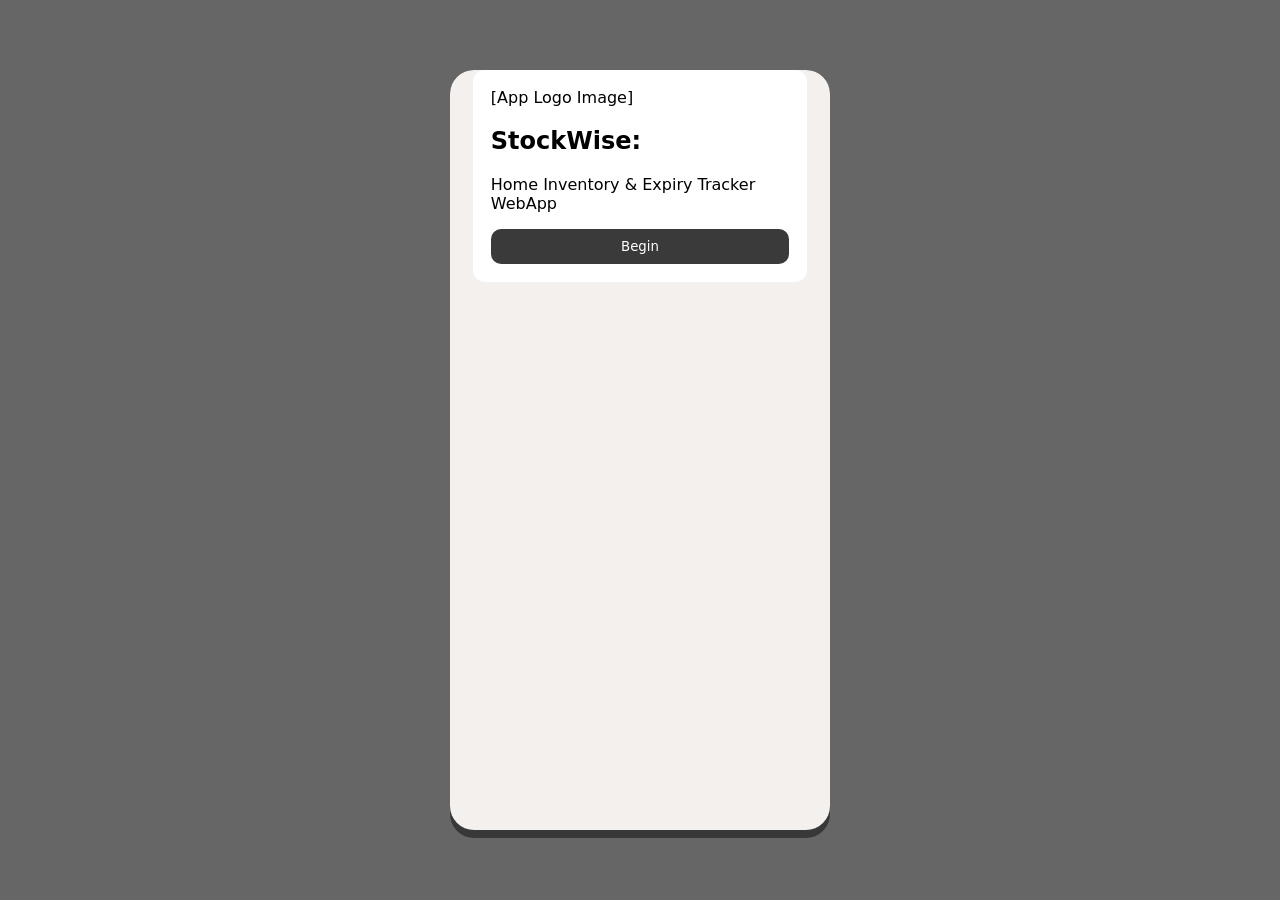
<file: index.html>
<!doctype html>
<html lang="en">
<head>
  <meta charset="utf-8" />
  <meta name="viewport" content="width=device-width,initial-scale=1" />
  <title>StockWise (Offline Demo)</title>
  <link rel="stylesheet" href="style.css" />
</head>
<body>
  <div id="phone">
    <!-- Splash / Welcome -->
    <section class="screen" id="splash">
      <div class="app-card">
        <div class="logo-box">[App Logo Image]</div>
        <h1 class="app-title">StockWise:</h1>
        <p class="app-sub">Home Inventory & Expiry Tracker WebApp</p>
        <button class="primary-btn" onclick="navTo('login')">Begin</button>
      </div>
      <nav class="bottom-nav hidden">
        <button onclick="navTo('home')" class="nav-btn">Home</button>
        <button onclick="navTo('inventory')" class="nav-btn">Inventory</button>
        <button onclick="navTo('calendar')" class="nav-btn">Calendar</button>
        <button onclick="navTo('settings')" class="nav-btn">Settings</button>
      </nav>
    </section>

    <!-- Login -->
    <section class="screen hidden" id="login">
      <div class="app-card small">
        <h2>LOGIN PAGE</h2>
        <label>Username:</label>
        <input id="login-username" placeholder="Username" />
        <label>Password:</label>
        <input id="login-password" type="password" placeholder="Password" />
        <div class="row">
          <button class="secondary-btn" onclick="showToast('Use admin/admin123 or staff/staff123')">Help</button>
          <button class="primary-btn" onclick="doLogin()">Login</button>
        </div>
        <p class="error" id="login-error"></p>
      </div>
    </section>

    <!-- Main App Container (all app screens) -->
    <main id="app" class="hidden">
      <!-- Top bar -->
      <header class="top-bar">
        <div id="top-title">Home</div>
        <div class="top-actions">
          <span id="welcome-name"></span>
          <button class="small" onclick="logout()">Logout</button>
        </div>
      </header>

      <!-- HOME -->
      <section class="screen app-screen" id="home-screen">
        <div class="content cardish">
          <button class="add-item" onclick="navTo('add-item')">+ Add Item</button>

          <h3>Upcoming Expirations:</h3>
          <ul id="upcoming-list" class="list"></ul>

          <h3>Inventory Summary:</h3>
          <div id="summary-list" class="summary"></div>
        </div>
      </section>

      <!-- INVENTORY -->
      <section class="screen app-screen hidden" id="inventory-screen">
        <div class="content cardish">
          <input id="search-inv" placeholder="🔍 Search Inventory..." oninput="renderInventory()" />
          <div id="inventory-list" class="list"></div>
        </div>
      </section>

      <!-- CALENDAR -->
      <section class="screen app-screen hidden" id="calendar-screen">
        <div class="content cardish">
          <div class="calendar-controls">
            <button onclick="changeMonth(-1)">◀</button>
            <div id="calendar-month"></div>
            <button onclick="changeMonth(1)">▶</button>
          </div>
          <div id="calendar-grid" class="calendar-grid"></div>
          <h4>Items Expiring This Month:</h4>
          <ul id="calendar-items" class="list"></ul>
        </div>
      </section>

      <!-- SETTINGS -->
      <section class="screen app-screen hidden" id="settings-screen">
        <div class="content cardish">
          <h3>Settings</h3>
          <label><input type="checkbox" id="enable-reminders" /> Enable expiry reminders (demo only)</label>
          <div class="small-block">
            <strong>Reminder Settings:</strong>
            <select id="remind-days">
              <option value="1">1 day before</option>
              <option value="3">3 days before</option>
              <option value="7" selected>7 days before</option>
            </select>
          </div>
          <div class="small-block">
            <strong>Category Management:</strong>
            <ul id="category-list" class="list"></ul>
            <input id="new-category" placeholder="Add category..." />
            <button class="secondary-btn" onclick="addCategory()">+ Add Category</button>
          </div>
          <div class="small-block">
            <strong>About:</strong>
            <p>StockWise v1.0<br>© 2025 - Demo</p>
          </div>
        </div>
      </section>

      <!-- ADD ITEM -->
      <section class="screen app-screen hidden" id="add-item-screen">
        <div class="content cardish">
          <h3>Add New Item</h3>
          <label>Item Name:</label>
          <input id="ai-name" placeholder="Item name" />
          <label>Category:</label>
          <input id="ai-category" placeholder="Category (or choose below)" list="category-datalist" />
          <datalist id="category-datalist"></datalist>
          <label>Expiry Date:</label>
          <input id="ai-expiry" type="date" />
          <label>Quantity:</label>
          <input id="ai-qty" type="number" min="1" value="1" />
          <label>Notes (optional):</label>
          <textarea id="ai-notes" rows="3" placeholder="Notes..."></textarea>
          <div class="row">
            <button class="secondary-btn" onclick="navTo('home')">Cancel</button>
            <button class="primary-btn" onclick="saveNewItem()">Save</button>
          </div>
        </div>
      </section>

      <!-- ITEM DETAILS -->
      <section class="screen app-screen hidden" id="item-details-screen">
        <div class="content cardish">
          <h3 id="detail-name">Item</h3>
          <div class="note-box" id="detail-category">Category</div>
          <div class="image-box">[Item Image]</div>
          <p><strong>Expiry Status:</strong> <span id="detail-expiry"></span></p>
          <p><strong>Quantity:</strong> <span id="detail-qty"></span></p>
          <p><strong>Notes:</strong> <span id="detail-notes"></span></p>
          <p><strong>Date Added:</strong> <span id="detail-date"></span></p>
          <div class="row">
            <button class="secondary-btn" onclick="startEdit()">Edit</button>
            <button class="danger-btn" onclick="deleteCurrentItem()">Delete</button>
          </div>
        </div>
      </section>

      <!-- EDIT ITEM (reuses add form by prefilling) -->
      <section class="screen app-screen hidden" id="edit-item-screen">
        <div class="content cardish">
          <h3>Edit Item</h3>
          <label>Item Name:</label>
          <input id="ei-name" />
          <label>Category:</label>
          <input id="ei-category" list="category-datalist" />
          <label>Expiry Date:</label>
          <input id="ei-expiry" type="date" />
          <label>Quantity:</label>
          <input id="ei-qty" type="number" min="1" />
          <label>Notes (optional):</label>
          <textarea id="ei-notes" rows="3"></textarea>
          <div class="row">
            <button class="secondary-btn" onclick="navTo('home')">Cancel</button>
            <button class="primary-btn" onclick="saveEditedItem()">Save</button>
          </div>
        </div>
      </section>

      <!-- Toast -->
      <div id="toast" class="toast hidden"></div>

      <!-- Bottom navigation -->
      <nav class="bottom-nav" id="bottom-nav">
        <button onclick="navTo('home')" class="nav-btn" id="nav-home">Home</button>
        <button onclick="navTo('inventory')" class="nav-btn" id="nav-inv">Inventory</button>
        <button onclick="navTo('calendar')" class="nav-btn" id="nav-cal">Calendar</button>
        <button onclick="navTo('settings')" class="nav-btn" id="nav-set">Settings</button>

      </nav>
    </main>
  </div>

  <script src="app.js"></script>
</body>
</html>
</file>
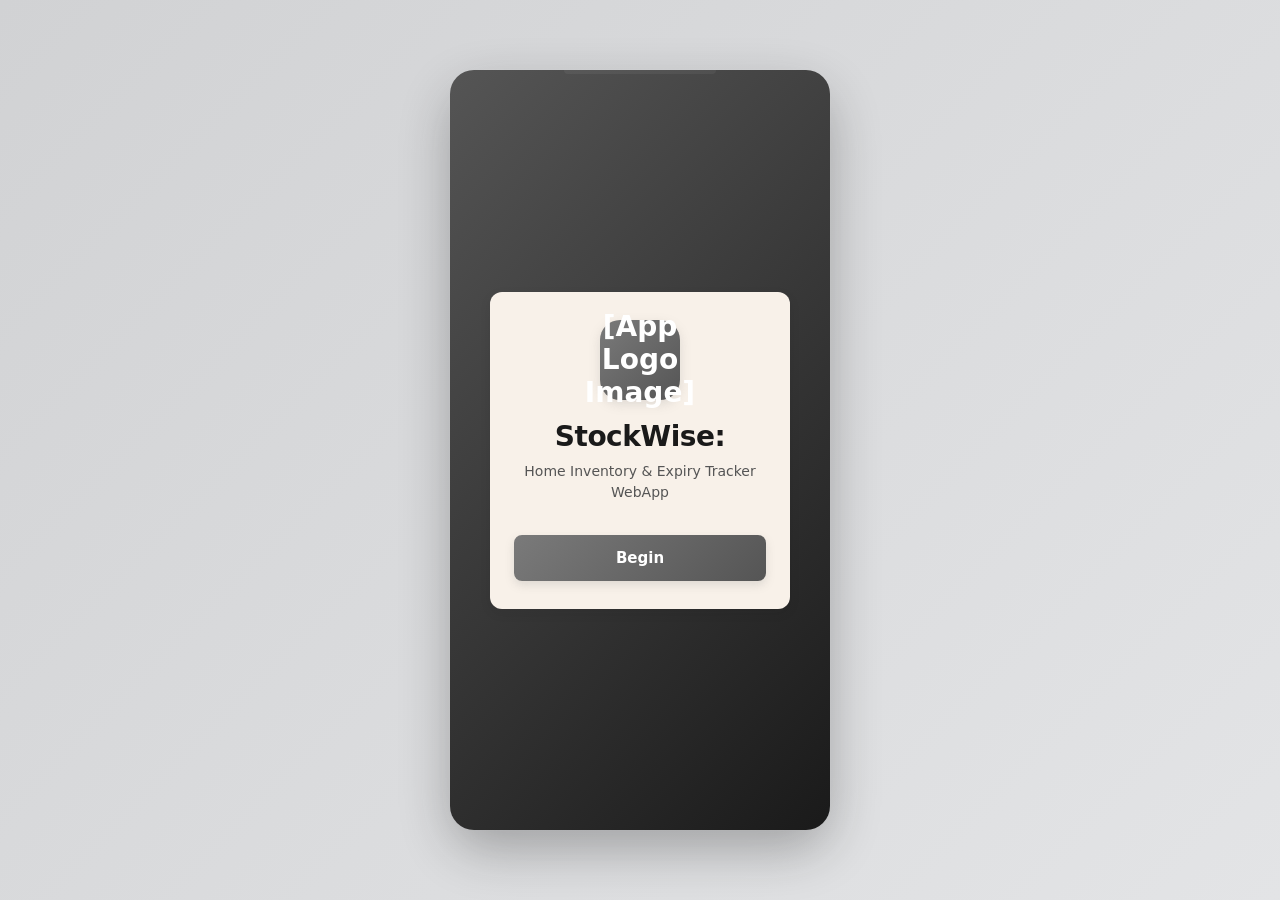
<file: grabe ka/index.html>
<!doctype html>
<html lang="en">
<head>
  <meta charset="utf-8" />
  <meta name="viewport" content="width=device-width,initial-scale=1" />
  <title>StockWise (Offline Demo)</title>
  <link rel="stylesheet" href="style.css" />
</head>
<body>
  <div id="phone">
    <!-- Splash / Welcome -->
    <section class="screen" id="splash">
      <div class="app-card">
        <div class="logo-box">[App Logo Image]</div>
        <h1 class="app-title">StockWise:</h1>
        <p class="app-sub">Home Inventory & Expiry Tracker WebApp</p>
        <button class="primary-btn" onclick="navTo('login')">Begin</button>
      </div>
      <nav class="bottom-nav hidden">
        <button onclick="navTo('home')" class="nav-btn">Home</button>
        <button onclick="navTo('inventory')" class="nav-btn">Inventory</button>
        <button onclick="navTo('calendar')" class="nav-btn">Calendar</button>
        <button onclick="navTo('settings')" class="nav-btn">Settings</button>
      </nav>
    </section>

    <!-- Login -->
    <section class="screen hidden" id="login">
      <div class="app-card small">
        <h2>LOGIN PAGE</h2>
        <label>Username:</label>
        <input id="login-username" placeholder="Username" />
        <label>Password:</label>
        <input id="login-password" type="password" placeholder="Password" />
        <div class="row">
          <button class="secondary-btn" onclick="showToast('Use admin/admin123 or staff/staff123')">Help</button>
          <button class="primary-btn" onclick="doLogin()">Login</button>
        </div>
        <p class="error" id="login-error"></p>
      </div>
    </section>

    <!-- Main App Container (all app screens) -->
    <main id="app" class="hidden">
      <!-- Top bar -->
      <header class="top-bar">
        <div id="top-title">Home</div>
        <div class="top-actions">
          <span id="welcome-name"></span>
          <button class="small" onclick="logout()">Logout</button>
        </div>
      </header>

      <!-- HOME -->
      <section class="screen app-screen" id="home-screen">
        <div class="content cardish">
          <button class="add-item" onclick="navTo('add-item')">+ Add Item</button>

          <h3>Upcoming Expirations:</h3>
          <ul id="upcoming-list" class="list"></ul>

          <h3>Inventory Summary:</h3>
          <div id="summary-list" class="summary"></div>
        </div>
      </section>

      <!-- INVENTORY -->
      <section class="screen app-screen hidden" id="inventory-screen">
        <div class="content cardish">
          <input id="search-inv" placeholder="🔍 Search Inventory..." oninput="renderInventory()" />
          <div id="inventory-list" class="list"></div>
        </div>
      </section>

      <!-- CALENDAR -->
      <section class="screen app-screen hidden" id="calendar-screen">
        <div class="content cardish">
          <div class="calendar-controls">
            <button onclick="changeMonth(-1)">◀</button>
            <div id="calendar-month"></div>
            <button onclick="changeMonth(1)">▶</button>
          </div>
          <div id="calendar-grid" class="calendar-grid"></div>
          <h4>Items Expiring This Month:</h4>
          <ul id="calendar-items" class="list"></ul>
        </div>
      </section>

      <!-- SETTINGS -->
      <section class="screen app-screen hidden" id="settings-screen">
        <div class="content cardish">
          <h3>Settings</h3>
          <label><input type="checkbox" id="enable-reminders" /> Enable expiry reminders (demo only)</label>
          <div class="small-block">
            <strong>Reminder Settings:</strong>
            <select id="remind-days">
              <option value="1">1 day before</option>
              <option value="3">3 days before</option>
              <option value="7" selected>7 days before</option>
            </select>
          </div>
          <div class="small-block">
            <strong>Category Management:</strong>
            <ul id="category-list" class="list"></ul>
            <input id="new-category" placeholder="Add category..." />
            <button class="secondary-btn" onclick="addCategory()">+ Add Category</button>
          </div>
          <div class="small-block">
            <strong>About:</strong>
            <p>StockWise v1.0<br>© 2025 - Demo</p>
          </div>
        </div>
      </section>

      <!-- ADD ITEM -->
      <section class="screen app-screen hidden" id="add-item-screen">
        <div class="content cardish">
          <h3>Add New Item</h3>
          <label>Item Name:</label>
          <input id="ai-name" placeholder="Item name" />
          <label>Category:</label>
          <input id="ai-category" placeholder="Category (or choose below)" list="category-datalist" />
          <datalist id="category-datalist"></datalist>
          <label>Expiry Date:</label>
          <input id="ai-expiry" type="date" />
          <label>Quantity:</label>
          <input id="ai-qty" type="number" min="1" value="1" />
          <label>Notes (optional):</label>
          <textarea id="ai-notes" rows="3" placeholder="Notes..."></textarea>
          <div class="row">
            <button class="secondary-btn" onclick="navTo('home')">Cancel</button>
            <button class="primary-btn" onclick="saveNewItem()">Save</button>
          </div>
        </div>
      </section>

      <!-- ITEM DETAILS -->
      <section class="screen app-screen hidden" id="item-details-screen">
        <div class="content cardish">
          <h3 id="detail-name">Item</h3>
          <div class="note-box" id="detail-category">Category</div>
          <div class="image-box">[Item Image]</div>
          <p><strong>Expiry Status:</strong> <span id="detail-expiry"></span></p>
          <p><strong>Quantity:</strong> <span id="detail-qty"></span></p>
          <p><strong>Notes:</strong> <span id="detail-notes"></span></p>
          <p><strong>Date Added:</strong> <span id="detail-date"></span></p>
          <div class="row">
            <button class="secondary-btn" onclick="startEdit()">Edit</button>
            <button class="danger-btn" onclick="deleteCurrentItem()">Delete</button>
          </div>
        </div>
      </section>

      <!-- EDIT ITEM (reuses add form by prefilling) -->
      <section class="screen app-screen hidden" id="edit-item-screen">
        <div class="content cardish">
          <h3>Edit Item</h3>
          <label>Item Name:</label>
          <input id="ei-name" />
          <label>Category:</label>
          <input id="ei-category" list="category-datalist" />
          <label>Expiry Date:</label>
          <input id="ei-expiry" type="date" />
          <label>Quantity:</label>
          <input id="ei-qty" type="number" min="1" />
          <label>Notes (optional):</label>
          <textarea id="ei-notes" rows="3"></textarea>
          <div class="row">
            <button class="secondary-btn" onclick="navTo('home')">Cancel</button>
            <button class="primary-btn" onclick="saveEditedItem()">Save</button>
          </div>
        </div>
      </section>

      <!-- Toast -->
      <div id="toast" class="toast hidden"></div>

      <!-- Bottom navigation -->
      <nav class="bottom-nav" id="bottom-nav">
        <button onclick="navTo('home')" class="nav-btn" id="nav-home">Home</button>
        <button onclick="navTo('inventory')" class="nav-btn" id="nav-inv">Inventory</button>
        <button onclick="navTo('calendar')" class="nav-btn" id="nav-cal">Calendar</button>
        <button onclick="navTo('settings')" class="nav-btn" id="nav-set">Settings</button>

      </nav>
    </main>
  </div>

  <script src="app.js"></script>
</body>
</html>
</file>
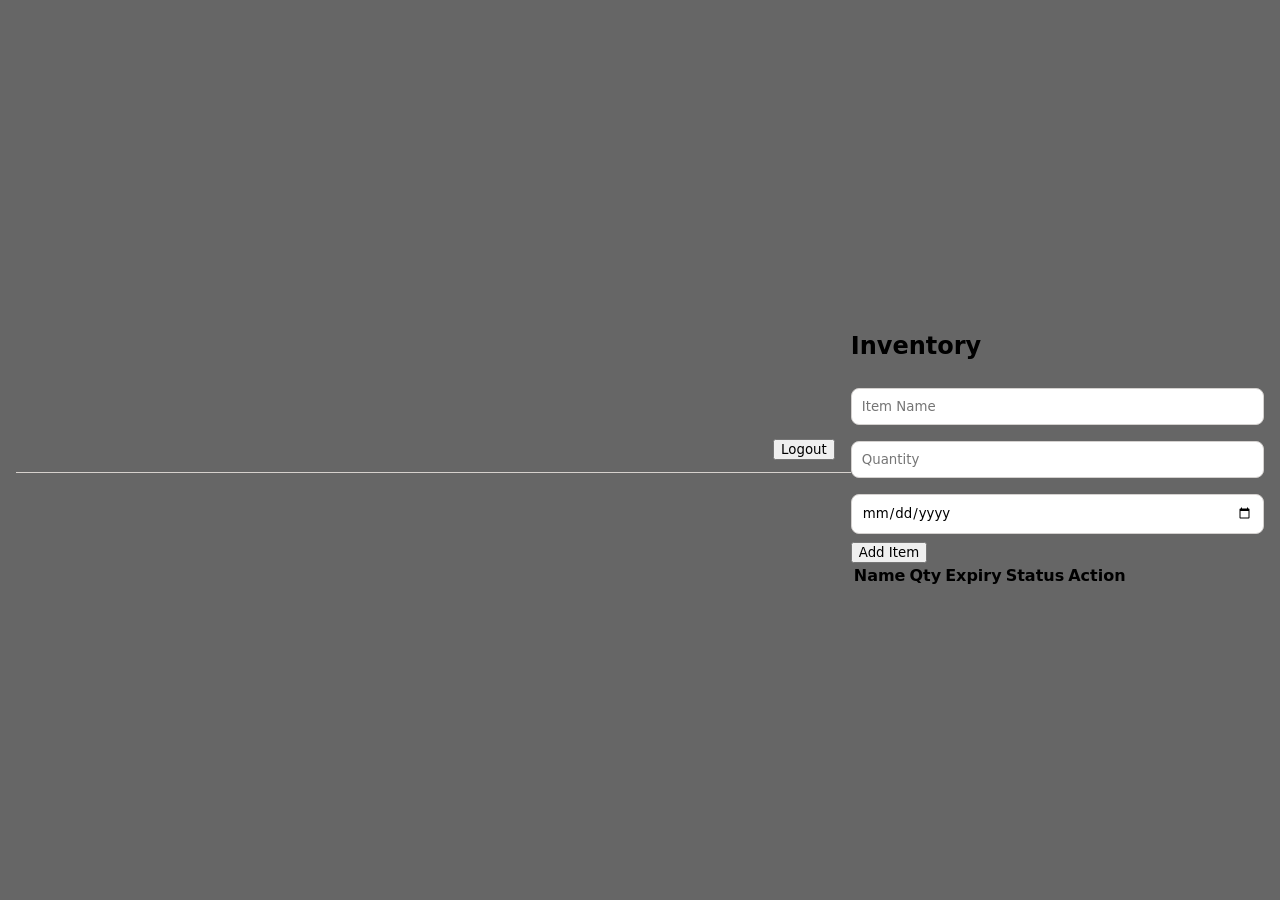
<file: dashboard.html>
<!DOCTYPE html>
<html>
<head>
    <title>StockWise Dashboard</title>
    <link rel="stylesheet" href="style.css">
</head>
<body onload="loadDashboard()">

<div class="top-bar">
    <span id="welcome"></span>
    <button onclick="logout()">Logout</button>
</div>

<div class="container">
    <h2>Inventory</h2>

    <div class="add-box">
        <input id="itemName" placeholder="Item Name">
        <input id="itemQty" type="number" placeholder="Quantity">
        <input id="itemExpiry" type="date">
        <button onclick="addItem()">Add Item</button>
    </div>

    <table id="inventoryTable">
        <tr>
            <th>Name</th>
            <th>Qty</th>
            <th>Expiry</th>
            <th>Status</th>
            <th>Action</th>
        </tr>
    </table>
</div>

<script src="app.js"></script>
</body>
</html>
</file>
<file: style.css>
/* ---------------------
   GLOBAL & PHONE FRAME
---------------------- */
:root{
  --bg:#f4f0ee;         /* app background */
  --card:#ffffff;       /* content card background */
  --panel:#e7e2df;      /* header + sections */
  --muted:#cfcac8;
  --dark:#3a3a3a;
  --danger:#b44a4a;
}

*{
  box-sizing:border-box;
  font-family:Inter, system-ui, Arial, sans-serif;
}

body{
  margin:0;
  background:#666;
  display:flex;
  justify-content:center;
  align-items:center;
  min-height:100vh;
  padding:16px;
}

/* PHONE CONTAINER */
#phone{
  width:380px;
  height:760px;
  background:#2f2f2f;
  border-radius:24px;
  padding:12px;
  box-shadow:0 8px 0 rgba(0,0,0,.45);
  overflow:hidden;
  position:relative;
}

/* FULL SCREEN BASE */
.screen{
  width:100%;
  height:100%;
  background:var(--bg);
  border-radius:14px;
  overflow:auto;
  position:absolute;
  top:0;
  left:0;
  padding-bottom:70px; /* for bottom nav */
}

/* Hidden */
.hidden{display:none !important;}

/* ---------------------
      SPLASH / LOGIN
---------------------- */
.app-card{
  width:88%;
  background:var(--card);
  padding:18px;
  border-radius:12px;
  margin:auto;
}

#login{
  display:flex;
  justify-content:center;
  align-items:center; /* <-- centers vertically */
}

#login .app-card{
  margin-top:0;
  width:80%;
  padding:20px;
}

/* Buttons */
.primary-btn{
  background:var(--dark);
  color:#fff;
  border:none;
  padding:10px 18px;
  border-radius:10px;
  cursor:pointer;
  width:100%;
}

.secondary-btn{
  background:var(--muted);
  color:var(--dark);
  border:none;
  padding:10px 18px;
  border-radius:10px;
  cursor:pointer;
  width:100%;
}

.danger-btn{
  background:var(--danger);
  color:#fff;
  border:none;
  padding:10px;
  border-radius:10px;
  cursor:pointer;
  width:100%;
}

/* Inputs */
input, textarea, select{
  width:100%;
  padding:10px;
  margin:8px 0;
  border:1px solid #d4d1cf;
  border-radius:8px;
  background:#fff;
}

/* Error */
.error{ color:#c74040; font-size:13px; text-align:center; margin-top:6px; }

/* ---------------------
       TOP HEADER BAR
---------------------- */
.top-bar{
  color: #d0ccc8;  
  width:100%;
  padding:12px 16px;
  display:flex;
  justify-content:space-between;     
  align-items:center;
  font-weight:600;
  border-bottom:1px solid #d6d1cd;
  position:sticky;
  top:0;
  z-index:10;
}

.top-actions{
  display:flex;
  align-items:center;
  gap:8px;
}

.top-bar button.small{
  padding:6px 10px;
  border:1px solid #aaa;
  border-radius:8px;
  background:#fff;
  cursor:pointer;
}

/* ---------------------
      APP CONTENT
---------------------- */
.app-screen{
  padding:0;
  margin-top:54px; /* header height */
}

.content{
  padding:14px;
}

.cardish{
  background:var(--card);
  border-radius:12px;
  padding:16px;
}

/* Force white panels to fill screen width */
#home-screen .cardish,
#inventory-screen .cardish,
#calendar-screen .cardish,
#settings-screen .cardish{
  margin:0;
  border-radius:0;
  min-height:calc(100vh - 110px); /* fits screen fully */
}

/* Lists */
.list{
  list-style:none;
  padding:0;
  margin:10px 0;
}

.list li{
  padding:10px;
  background:#f7f5f4;
  border-radius:8px;
  margin-bottom:8px;
  font-size:14px;
}

/* Search bar */
#search-inv{
  margin-bottom:12px;
}

/* Summary bars */
.summary .item{
  display:flex;
  justify-content:space-between;
  align-items:center;
  margin:10px 0;
}

.summary .bar{
  height:12px;
  background:#ddd;
  border-radius:6px;
  flex:1;
  margin-left:8px;
  position:relative;
}

.summary .bar > i{
  display:block;
  height:100%;
  background:#444;
  border-radius:6px;
}

/* ---------------------
      BOTTOM NAV
---------------------- */
.bottom-nav{
  position:absolute;
  bottom:12px;
  left:12px;
  right:12px;
  height:54px;
  background:var(--panel);
  border-radius:12px;
  display:flex;
  justify-content:space-around;
  align-items:center;
  padding:6px;
  border:1px solid #d0ccc8;
}

.nav-btn{
  background:transparent;
  border:none;
  padding:10px;
  cursor:pointer;
  border-radius:8px;
  font-weight:600;
  color:var(--dark);
}

.nav-btn.active{
  background:#d6d3d1;
}

/* ---------------------
      CALENDAR
---------------------- */
.calendar-controls{
  display:flex;
  justify-content:space-between;
  align-items:center;
  margin-bottom:10px;
}

.calendar-grid{
  display:grid;
  grid-template-columns:repeat(7,1fr);
  gap:5px;
  margin-top:10px;
}

.calendar-grid .day{
  height:46px;
  background:#f7f5f4;
  border-radius:6px;
  display:flex;
  align-items:center;
  justify-content:center;
  font-size:13px;
}

/* ---------------------
      DETAILS PAGE
---------------------- */
.image-box{
  height:120px;
  background:#f5f4f2;
  border-radius:8px;
  margin:14px 0;
  display:flex;
  justify-content:center;
  align-items:center;
}

.note-box{
  background:#f7f5f4;
  padding:10px;
  border-radius:8px;
  margin:10px 0;
}

/* Toast */
.toast{
  position:absolute;
  left:50%;
  transform:translateX(-50%);
  bottom:80px;
  background:#333;
  color:#fff;
  padding:10px 16px;
  border-radius:8px;
}
</file>
<file: grabe ka/style.css>
/* -----------------------------------------------------
   StockWise - Inventory Management Styles
   
   Designed for clarity and focus
------------------------------------------------------ */

/* ----------------
   Color Palette
   Refined monochrome scheme for professional use
---------------- */
:root {
    --bg: #E3E4E6;               
    --card: #F8F1E9;              
    --panel: #1A1A1A;            
    --primary: #7A7A7A;          
    --primary-dark: #555555;     
    --muted: #D9DADA;            
    --dark: #1A1A1A;             
    --danger: #8B0000;           
    --danger-dark: #5A0000;      
    --warning: #B8860B;          
    --border: #C0C1C2;           
    --success: #2E8B57;          
    --text: #1A1A1A;             
    --text-light: #555555;       
    --shadow: 0 4px 12px rgba(26,26,26,0.08);     
    --shadow-light: 0 2px 6px rgba(26,26,26,0.05); 
    --radius: 12px;             
    --radius-sm: 8px;            
    
    /* New login page colors */
    --login-bg: #D9D9D9;         
    --login-panel: #FFFFFF;      
    --login-form: #F8EDE7;       
    --login-input: #D6D6D6;      
    --login-text: #222222;       
    --login-button: #4A4A4A;     
    --login-button-text: #FFFFFF; 
  }
  
  /* ----------------
     Reset & Base
     Clean slate with sensible defaults
  ---------------- */
  * {
    box-sizing: border-box;
    font-family: 'Inter', -apple-system, BlinkMacSystemFont, 'Segoe UI', system-ui, Arial, sans-serif;
    margin: 0;
    padding: 0;
  }
  
  body {
    margin: 0;
    /* Subtle gradient for depth while maintaining monochrome feel */
    background: linear-gradient(135deg, #D1D2D4 0%, #E3E4E6 100%);
    display: flex;
    justify-content: center;
    align-items: center;
    min-height: 100vh;
    padding: 16px;
    color: var(--text);
  }
  
  /* -------------------------------------------------
     Phone Container
     Modern device simulation with refined aesthetics
  ------------------------------------------------- */
  #phone {
    width: 380px;
    height: 760px;
    background: #1A1A1A;            
    border-radius: 36px;
    padding: 12px;
    box-shadow: 
      0 20px 50px rgba(26,26,26,0.3),   
      0 0 0 1px rgba(255,255,255,0.05), 
      inset 0 1px 0 rgba(255,255,255,0.05); /
    overflow: hidden;
    position: relative;
  }
  
  /* Phone notch simulation */
  #phone::before {
    content: '';
    position: absolute;
    top: 0;
    left: 50%;
    transform: translateX(-50%);
    width: 40%;
    height: 4px;
    background: rgba(255,255,255,0.05);
    border-bottom-left-radius: 4px;
    border-bottom-right-radius: 4px;
    z-index: 100;
  }
  
  /* -----------------------------
     Screen Base
     Clean workspace
  ----------------------------- */
  .screen {
    width: 100%;
    height: 100%;
    background: var(--bg);
    border-radius: 24px;
    overflow: auto;
    position: absolute;
    top: 0;
    left: 0;
    padding-bottom: 70px;
    transition: opacity 0.3s ease;
  }
  
  .hidden {
    display: none !important;
  }
  
  /* ----------------------------------------
     Splash Screen
     First impression with refined colors
  ---------------------------------------- */
  #splash {
    display: flex;
    justify-content: center;
    align-items: center;
    
    background: linear-gradient(135deg, #555555 0%, #1A1A1A 100%);
    color: white;
    padding: 30px 20px;
  }
  
  .app-card {
    width: 88%;
    background: var(--card); /* Using the soft cream background */
    padding: 28px 24px;
    border-radius: var(--radius);
    margin: auto;
    text-align: center;
    box-shadow: var(--shadow);
    color: var(--text);
    animation: fadeInUp 0.5s ease-out;
  }
  
  @keyframes fadeInUp {
    from { 
      opacity: 0; 
      transform: translateY(20px);
    }
    to { 
      opacity: 1; 
      transform: translateY(0);
    }
  }
  
  /* Logo container - minimalist design */
  .logo-box {
    width: 80px;
    height: 80px;
    background: linear-gradient(135deg, #7A7A7A 0%, #555555 100%);
    border-radius: 20px;
    margin: 0 auto 20px;
    display: flex;
    align-items: center;
    justify-content: center;
    color: #FFFFFF; 
    font-size: 28px;
    font-weight: bold;
    box-shadow: 0 4px 12px rgba(122,122,122,0.2);
  }
  
  .app-title {
    font-size: 28px;
    margin-bottom: 8px;
    color: var(--dark);
    font-weight: 800;
    letter-spacing: -0.5px;
  }
  
  .app-sub {
    font-size: 14px;
    color: var(--text-light); /* Medium-dark grey */
    margin-bottom: 32px;
    line-height: 1.5;
  }
  
  /* ----------------------------------------------------
     Login Screen e
  ---------------------------------------------------- */
  #login {
    display: flex;
    justify-content: center;
    align-items: center;
    background: var(--login-bg); 
    padding: 20px;
  }
  
  #login .app-card {
    margin: 0;
    width: 100%;
    max-width: 320px;
    padding: 32px 28px;
    background: var(--login-panel); 
    border-radius: 24px;
    box-shadow: 0 8px 32px rgba(0, 0, 0, 0.08);
    animation: fadeInUp 0.4s ease-out;
  }
  
  /* Login form container */
  .login-form-container {
    background: var(--login-form); 
    border-radius: 16px;
    padding: 24px;
    margin-bottom: 24px;
  }
  
  #login h2 {
    text-align: center;
    margin-bottom: 28px;
    color: var(--login-text);
    font-weight: 700;
    font-size: 24px;
  }
  
  #login label {
    display: block;
    margin: 20px 0 8px;
    font-weight: 600;
    color: var(--login-text); 
    font-size: 14px;
  }
  
  /* Login-specific input fields */
  #login input {
    width: 100%;
    padding: 16px;
    margin: 8px 0 16px;
    border: 1px solid var(--login-input);
    border-radius: var(--radius-sm);
    background: var(--login-input); 
    font-size: 15px;
    transition: all 0.2s;
    color: var(--login-text);
  }
  
  #login input:focus {
    outline: none;
    border-color: var(--login-button); 
    background: #FFFFFF;
    box-shadow: 0 0 0 3px rgba(74, 74, 74, 0.1);
  }
  
  /* Login-specific button */
  #login .primary-btn {
    background: var(--login-button); 
    color: var(--login-button-text); 
    border: none;
    padding: 16px 20px;
    border-radius: var(--radius-sm);
    cursor: pointer;
    width: 100%;
    font-weight: 600;
    font-size: 16px;
    transition: all 0.2s ease;
    box-shadow: 0 4px 12px rgba(74, 74, 74, 0.2);
    margin-top: 8px;
    letter-spacing: 0.5px;
  }
  
  #login .primary-btn:hover {
    transform: translateY(-2px);
    box-shadow: 0 6px 16px rgba(74, 74, 74, 0.3);
    background: #5A5A5A; /* Slightly lighter on hover */
  }
  
  #login .primary-btn:active {
    transform: translateY(0);
  }
  
  /* Login prompt text */
  .login-prompt {
    text-align: center;
    margin-top: 20px;
    font-size: 14px;
    color: var(--login-text);
    opacity: 0.8;
  }
  
  .login-prompt strong {
    color: var(--login-button);
  }
  
  /* -----------------------------------------------------
     Buttons - Refined with new color palette
  ----------------------------------------------------- */
  .primary-btn {
    /* Using the specified medium grey for buttons */
    background: linear-gradient(135deg, var(--primary) 0%, var(--primary-dark) 100%);
    color: #FFFFFF; 
    border: none;
    padding: 14px 20px;
    border-radius: var(--radius-sm);
    cursor: pointer;
    width: 100%;
    font-weight: 600;
    font-size: 15px;
    transition: all 0.2s ease;
    box-shadow: 0 4px 10px rgba(122,122,122,0.2);
  }
  
  .primary-btn:hover {
    transform: translateY(-2px);
    box-shadow: 0 6px 15px rgba(122,122,122,0.3);
  }
  
  .primary-btn:active {
    transform: translateY(0);
  }
  
  .secondary-btn {
    background: #FFFFFF;
    color: var(--dark);
    border: 1px solid var(--border);
    padding: 13px 20px;
    border-radius: var(--radius-sm);
    cursor: pointer;
    width: 100%;
    font-weight: 600;
    font-size: 15px;
    transition: all 0.2s ease;
  }
  
  .secondary-btn:hover {
    background: #F5F5F5;
    border-color: var(--primary);
  }
  
  .danger-btn {
    /* Dark red for destructive actions */
    background: linear-gradient(135deg, var(--danger) 0%, var(--danger-dark) 100%);
    color: white;
    border: none;
    padding: 12px 18px;
    border-radius: var(--radius-sm);
    cursor: pointer;
    font-weight: 600;
    font-size: 14px;
    transition: all 0.2s ease;
    box-shadow: 0 4px 10px rgba(139,0,0,0.2);
  }
  
  .danger-btn:hover {
    transform: translateY(-2px);
    box-shadow: 0 6px 12px rgba(139,0,0,0.3);
  }
  
  /* ----------------------------------------
     Form Elements
     Clean input fields
  ---------------------------------------- */
  input, textarea, select {
    width: 100%;
    padding: 14px 16px;
    margin: 8px 0;
    border: 1px solid var(--border);
    border-radius: var(--radius-sm);
    background: #FFFFFF;
    font-size: 15px;
    transition: all 0.2s;
  }
  
  input:focus, textarea:focus, select:focus {
    outline: none;
    border-color: var(--primary);
    box-shadow: 0 0 0 3px rgba(122,122,122,0.1);
  }
  
  textarea {
    resize: vertical;
    min-height: 80px;
    font-family: inherit;
  }
  
  /* -------------------------------
     Layout Helpers
  ------------------------------- */
  .row {
    display: flex;
    gap: 12px;
    margin-top: 24px;
  }
  
  .row .primary-btn,
  .row .secondary-btn {
    flex: 1;
  }
  
  /* Error messages */
  .error {
    color: var(--danger);
    font-size: 14px;
    text-align: center;
    margin-top: 12px;
    padding: 8px;
    background: rgba(139,0,0,0.05);
    border-radius: var(--radius-sm);
  }
  
  /* -------------------------------------------------
     Top Header Bar
     
  ------------------------------------------------- */
  .top-bar {
    background: var(--panel);
    color: #FFFFFF;
    width: 100%;
    padding: 16px 20px;
    display: flex;
    justify-content: space-between;
    align-items: center;
    font-weight: 600;
    position: sticky;
    top: 0;
    z-index: 10;
    box-shadow: 0 2px 10px rgba(26,26,26,0.1);
  }
  
  #top-title {
    font-size: 18px;
    font-weight: 700;
    color: #FFFFFF;
  }
  
  .top-actions {
    display: flex;
    align-items: center;
    gap: 12px;
  }
  
  #welcome-name {
    font-size: 14px;
    color: rgba(255,255,255,0.9);
  }
  
  .top-bar button.small {
    padding: 6px 14px;
    border: 1px solid rgba(255,255,255,0.2);
    border-radius: 20px;
    background: rgba(255,255,255,0.1);
    color: white;
    cursor: pointer;
    font-size: 13px;
    transition: all 0.2s;
  }
  
  .top-bar button.small:hover {
    background: rgba(255,255,255,0.2);
  }
  
  /* ----------------------------------------
     Main App Content Areas
  ---------------------------------------- */
  .app-screen {
    padding: 0;
    margin-top: 60px;
    background: var(--bg);
  }
  
  .content {
    padding: 20px;
  }
  
  .cardish {
    background: var(--card);
    border-radius: var(--radius);
    padding: 20px;
    box-shadow: var(--shadow-light);
    border: 1px solid rgba(26,26,26,0.03);
  }
  
  #home-screen .cardish,
  #inventory-screen .cardish,
  #calendar-screen .cardish,
  #settings-screen .cardish {
    margin: 0;
    border-radius: 24px 24px 0 0;
    min-height: calc(100vh - 120px);
    padding-top: 24px;
  }
  
  
  .add-item {
    background: linear-gradient(135deg, var(--success) 0%, #1E6B3A 100%);
    color: #FFFFFF;
    border: none;
    padding: 16px;
    border-radius: var(--radius-sm);
    cursor: pointer;
    width: 100%;
    font-weight: 700;
    font-size: 16px;
    margin-bottom: 28px;
    display: flex;
    align-items: center;
    justify-content: center;
    gap: 8px;
    transition: all 0.2s;
    box-shadow: 0 4px 12px rgba(46,139,87,0.25);
  }
  
  .add-item:hover {
    transform: translateY(-2px);
    box-shadow: 0 6px 16px rgba(46,139,87,0.35);
  }
  
  .add-item:before {
    content: "+";
    font-size: 20px;
    font-weight: bold;
  }
  
  /* ----------------------------------------
     Inventory Lists
  ---------------------------------------- */
  .list {
    list-style: none;
    padding: 0;
    margin: 10px 0;
  }
  
  .list li {
    padding: 16px;
    background: #FFFFFF;
    border-radius: var(--radius-sm);
    margin-bottom: 10px;
    font-size: 15px;
    border: 1px solid var(--border);
    cursor: pointer;
    transition: all 0.2s;
  }
  
  .list li:hover {
    transform: translateX(4px);
    box-shadow: var(--shadow-light);
    border-color: var(--primary);
  }
  
  .list li strong {
    display: block;
    margin-bottom: 6px;
    color: var(--dark);
  }
  
  .list li div {
    font-size: 13px;
    color: var(--text-light);
  }
  
  /* Search Bar */
  #search-inv {
    margin-bottom: 20px;
    padding-left: 40px;
    background-image: url("data:image/svg+xml,%3Csvg xmlns='http://www.w3.org2000/svg' width='16' height='16' fill='%23555555' viewBox='0 0 16 16'%3E%3Cpath d='M11.742 10.344a6.5 6.5 0 1 0-1.397 1.398h-.001c.03.04.062.078.098.115l3.85 3.85a1 1 0 0 0 1.415-1.414l-3.85-3.85a1.007 1.007 0 0 0-.115-.1zM12 6.5a5.5 5.5 0 1 1-11 0 5.5 5.5 0 0 1 11 0z'/%3E%3C/svg%3E");
    background-repeat: no-repeat;
    background-position: 16px center;
    background-size: 16px;
  }
  
  /* Summary Bars */
  .summary .item {
    display: flex;
    justify-content: space-between;
    align-items: center;
    margin: 16px 0;
    padding: 12px 0;
    border-bottom: 1px solid var(--muted);
  }
  
  .summary .item:last-child {
    border-bottom: none;
  }
  
  .summary .bar {
    height: 12px;
    background: var(--muted);
    border-radius: 6px;
    flex: 1;
    margin-left: 16px;
    position: relative;
    overflow: hidden;
  }
  
  .summary .bar > i {
    display: block;
    height: 100%;
    background: linear-gradient(90deg, var(--primary), var(--primary-dark));
    border-radius: 6px;
    transition: width 0.5s ease;
  }
  
  /* -------------------------------------------------
     Bottom Navigation
     Clean navigation bar
  ------------------------------------------------- */
  .bottom-nav {
    position: absolute;
    bottom: 12px;
    left: 12px;
    right: 12px;
    height: 64px;
    background: #FFFFFF;
    border-radius: 20px;
    display: flex;
    justify-content: space-around;
    align-items: center;
    padding: 8px;
    box-shadow: 0 -4px 20px rgba(26,26,26,0.05), 0 4px 20px rgba(26,26,26,0.1);
    border: 1px solid rgba(26,26,26,0.05);
    z-index: 20;
  }
  
  .nav-btn {
    background: transparent;
    border: none;
    padding: 12px;
    cursor: pointer;
    border-radius: 12px;
    font-weight: 600;
    color: var(--text-light);
    display: flex;
    flex-direction: column;
    align-items: center;
    justify-content: center;
    flex: 1;
    transition: all 0.2s;
    font-size: 12px;
    gap: 4px;
  }
  
  .nav-btn::before {
    font-size: 18px;
    margin-bottom: 2px;
    color: var(--text-light);
  }
  
  #nav-home::before { content: ""; }
  #nav-inv::before { content: ""; }
  #nav-cal::before { content: ""; }
  #nav-set::before { content: ""; }
  
  .nav-btn.active {
    background: rgba(122,122,122,0.1);
    color: var(--dark);
    font-weight: 700;
  }
  
  .nav-btn:hover:not(.active) {
    background: rgba(26,26,26,0.02);
    color: var(--dark);
  }
  
  /* ----------------------------------------
     Calendar View
  ---------------------------------------- */
  .calendar-controls {
    display: flex;
    justify-content: space-between;
    align-items: center;
    margin-bottom: 20px;
    padding: 12px 0;
  }
  
  .calendar-controls button {
    background: var(--muted);
    border: none;
    width: 40px;
    height: 40px;
    border-radius: 50%;
    display: flex;
    align-items: center;
    justify-content: center;
    cursor: pointer;
    font-size: 18px;
    color: var(--dark);
    transition: all 0.2s;
  }
  
  .calendar-controls button:hover {
    background: var(--primary);
    color: white;
  }
  
  #calendar-month {
    font-weight: 700;
    font-size: 18px;
    color: var(--dark);
  }
  
  .calendar-grid {
    display: grid;
    grid-template-columns: repeat(7, 1fr);
    gap: 6px;
    margin: 16px 0;
  }
  
  .calendar-grid .day {
    height: 46px;
    background: #FFFFFF;
    border-radius: 10px;
    display: flex;
    align-items: center;
    justify-content: center;
    font-size: 14px;
    font-weight: 500;
    border: 1px solid transparent;
    transition: all 0.2s;
    color: var(--dark);
  }
  
  .calendar-grid .day.has-expiry {
    background: rgba(184,134,11,0.1);
    border-color: rgba(184,134,11,0.3);
    font-weight: 700;
    color: var(--warning);
  }
  
  .calendar-grid .day.weekend {
    color: var(--text-light);
  }
  
  .calendar-grid .day.today {
    background: var(--primary);
    color: white;
    font-weight: 700;
    box-shadow: 0 2px 8px rgba(122,122,122,0.3);
  }
  
  /* ----------------------------------------
     Item Details Screen
  ---------------------------------------- */
  .image-box {
    height: 160px;
    background: var(--muted); /* Using the pale grey for placeholder */
    border-radius: var(--radius);
    margin: 20px 0;
    display: flex;
    justify-content: center;
    align-items: center;
    color: var(--text-light);
    font-size: 14px;
    border: 2px dashed var(--border);
  }
  
  .note-box {
    background: rgba(122,122,122,0.05);
    padding: 14px 16px;
    border-radius: var(--radius-sm);
    margin: 16px 0;
    border-left: 4px solid var(--primary);
    font-weight: 600;
    color: var(--dark);
  }
  
  #item-details-screen p {
    margin: 16px 0;
    line-height: 1.5;
  }
  
  #item-details-screen strong {
    color: var(--dark);
    display: inline-block;
    width: 120px;
  }
  
  /* ----------------------------------------
     Toast Notifications
  ---------------------------------------- */
  .toast {
    position: absolute;
    left: 50%;
    transform: translateX(-50%);
    bottom: 90px;
    background: var(--dark);
    color: white;
    padding: 14px 24px;
    border-radius: 50px;
    box-shadow: 0 6px 20px rgba(26,26,26,0.2);
    z-index: 1000;
    font-weight: 500;
    text-align: center;
    max-width: 80%;
    animation: slideUp 0.3s ease, fadeOut 0.3s ease 1.7s;
    animation-fill-mode: forwards;
  }
  
  @keyframes slideUp {
    from { 
      transform: translateX(-50%) translateY(20px); 
      opacity: 0; 
    }
    to { 
      transform: translateX(-50%) translateY(0); 
      opacity: 1; 
    }
  }
  
  @keyframes fadeOut {
    to { opacity: 0; }
  }
  
  /* ----------------------------------------
     Settings Screen
  ---------------------------------------- */
  .small-block {
    margin: 24px 0;
    padding: 20px 0;
    border-top: 1px solid var(--muted);
  }
  
  .small-block:first-child {
    border-top: none;
    padding-top: 0;
  }
  
  .small-block strong {
    display: block;
    margin-bottom: 12px;
    color: var(--dark);
    font-size: 16px;
  }
  
  #settings-screen label {
    display: flex;
    align-items: center;
    gap: 10px;
    margin: 12px 0;
    cursor: pointer;
    padding: 8px 0;
  }
  
  #settings-screen input[type="checkbox"] {
    width: 20px;
    height: 20px;
    margin: 0;
  }
  
  #settings-screen .secondary-btn {
    width: auto;
    padding: 10px 16px;
    margin-top: 12px;
  }
  
  /* ----------------------------------------
     Responsive Adjustments
  ---------------------------------------- */
  @media (max-width: 400px) {
    #phone {
      width: 100%;
      height: 100vh;
      border-radius: 0;
      padding: 0;
    }
    
    .screen {
      border-radius: 0;
    }
    
    .bottom-nav {
      left: 10px;
      right: 10px;
      bottom: 10px;
    }
  }
  
  /* ----------------------------------------
     Scrollbar Styling
  ---------------------------------------- */
  .screen::-webkit-scrollbar {
    width: 6px;
  }
  
  .screen::-webkit-scrollbar-track {
    background: transparent;
  }
  
  .screen::-webkit-scrollbar-thumb {
    background: rgba(26,26,26,0.1);
    border-radius: 3px;
  }
  
  .screen::-webkit-scrollbar-thumb:hover {
    background: rgba(26,26,26,0.2);
  }
  
  /* ----------------------------------------
     Status Badges
  ---------------------------------------- */
  .status-badge {
    display: inline-block;
    padding: 4px 10px;
    border-radius: 20px;
    font-size: 12px;
    font-weight: 600;
    margin-left: 8px;
  }
  
  .status-expired { 
    background: rgba(139,0,0,0.1); 
    color: var(--danger); 
  }
  
  .status-near { 
    background: rgba(184,134,11,0.1); 
    color: var(--warning); 
  }
  
  .status-safe { 
    background: rgba(46,139,87,0.1); 
    color: var(--success); 

  }
</file>
